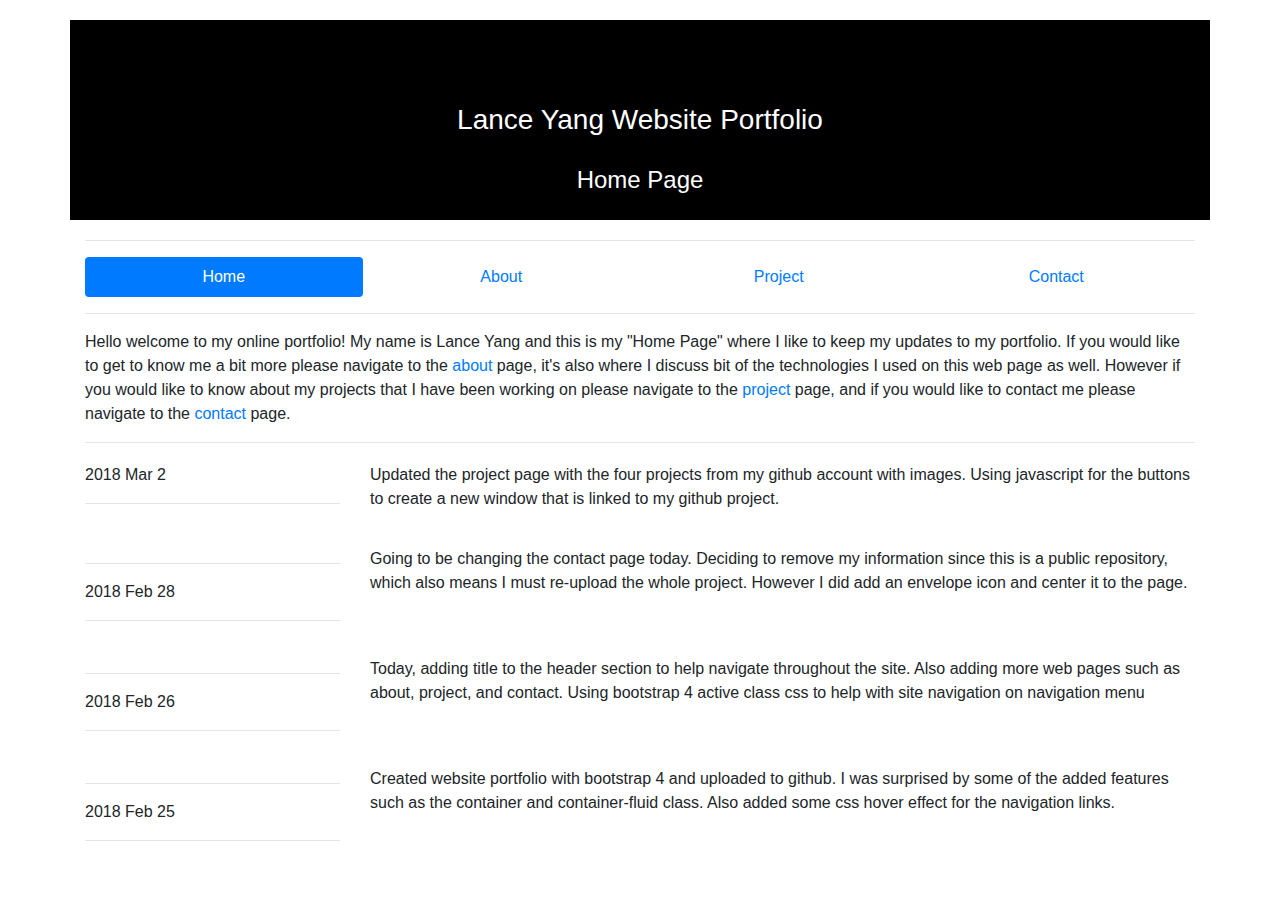
<file: index.html>
<!DOCTYPE html>
<html lang="en">
  <head>
    <meta charset="UTF-8">
    <meta http-equiv="X-UA-Compatible" content="IE=edge">
    <meta name="viewport" content="width=device-width, initial-scale=1.0">
    <title>Portfolio | Home</title>
    <link rel="stylesheet" href="https://maxcdn.bootstrapcdn.com/bootstrap/4.0.0/css/bootstrap.min.css">
    <script src="https://ajax.googleapis.com/ajax/libs/jquery/3.3.1/jquery.min.js"></script>
    <script src="https://cdnjs.cloudflare.com/ajax/libs/popper.js/1.12.9/umd/popper.min.js"></script>
    <script src="https://maxcdn.bootstrapcdn.com/bootstrap/4.0.0/js/bootstrap.min.js"></script>
    <link rel="stylesheet" type="text/css" href="css/style.css">
  </head>
  <body>
    <header>
        <div class="container">
          <div>
            <h3>Lance Yang Website Portfolio</h3>
            <h4>Home Page</h4>
          </div>
        </div>
    </header>
    <nav>
      <div class="container">
        <hr>
        <div>
          <ul class="nav nav-pills nav-justified justify-content-center">
              <li class="nav-item">
                <a class="nav-link active" href="index.html">Home</a>
              </li>
              <li class="nav-item">
                <a class="nav-link" href="about.html">About</a>
              </li>
              <li class="nav-item">
                <a class="nav-link" href="project.html">Project</a>
              </li>
              <li class="nav-item">
                  <a class="nav-link" href="contact.html">Contact</a>
              </li>
            </ul>
        </div>
        <hr>
      </div>
    </nav>
    <section>
      <div class="container">
        <p>
          Hello welcome to my online portfolio! My name is Lance Yang and this is my "Home Page" where I like to keep my updates to my portfolio. If you would like to get to know me a bit more please navigate to the <a href="about.html">about</a> page, it's also where I discuss bit of the technologies I used on this web page as well. However if you would like to know about my projects that I have been working on please navigate to the <a href="project.html">project</a> page, and if you would like to contact me please navigate to the <a href="contact.html">contact</a> page.
        </p>
        <hr>
      </div>
    </section>
    <section>
        <div class="container">
          <div class="row">
            <div class="col-sm-3">
              <p>2018 Mar 2</p>
              <hr>
            </div>
            <div class="col-sm-9">
              <p>Updated the project page with the four projects from my github account with images. Using javascript for the buttons to create a new window that is linked to my github project.</p>
            </div>
          </div>
        </div>
      </section>
    <section>
      <div class="container">
        <div class="row">
          <div class="col-sm-3">
            <hr>
            <p>2018 Feb 28</p>
            <hr>
          </div>
          <div class="col-sm-9">
            <p>Going to be changing the contact page today. Deciding to remove my information since this is a public repository, which also means I must re-upload the whole project. However I did add an envelope icon and center it to the page.</p>
          </div>
        </div>
      </div>
    </section>
  <section>
    <div class="container">
      <div class="row">
        <div class="col-sm-3">
          <hr>
          <p>2018 Feb 26</p>
          <hr>
        </div>
        <div class="col-sm-9">
          <p>Today, adding title to the header section to help navigate throughout the site. Also adding more web pages such as about, project, and contact. Using bootstrap 4 active class css to help with site navigation on navigation menu</p>
        </div>
      </div>
    </div>
  </section>
    <section>
        <div class="container">
          <div class="row">
            <div class="col-sm-3">
              <hr>
              <p>2018 Feb 25</p>
              <hr>
            </div>
            <div class="col-sm-9">
              <p>Created website portfolio with bootstrap 4 and uploaded to github. I was surprised by some of the added features such as the container and container-fluid class. Also added some css hover effect for the navigation links.</p>
            </div>
          </div>
        </div>
      </section>
  </body>
</html>
</file>
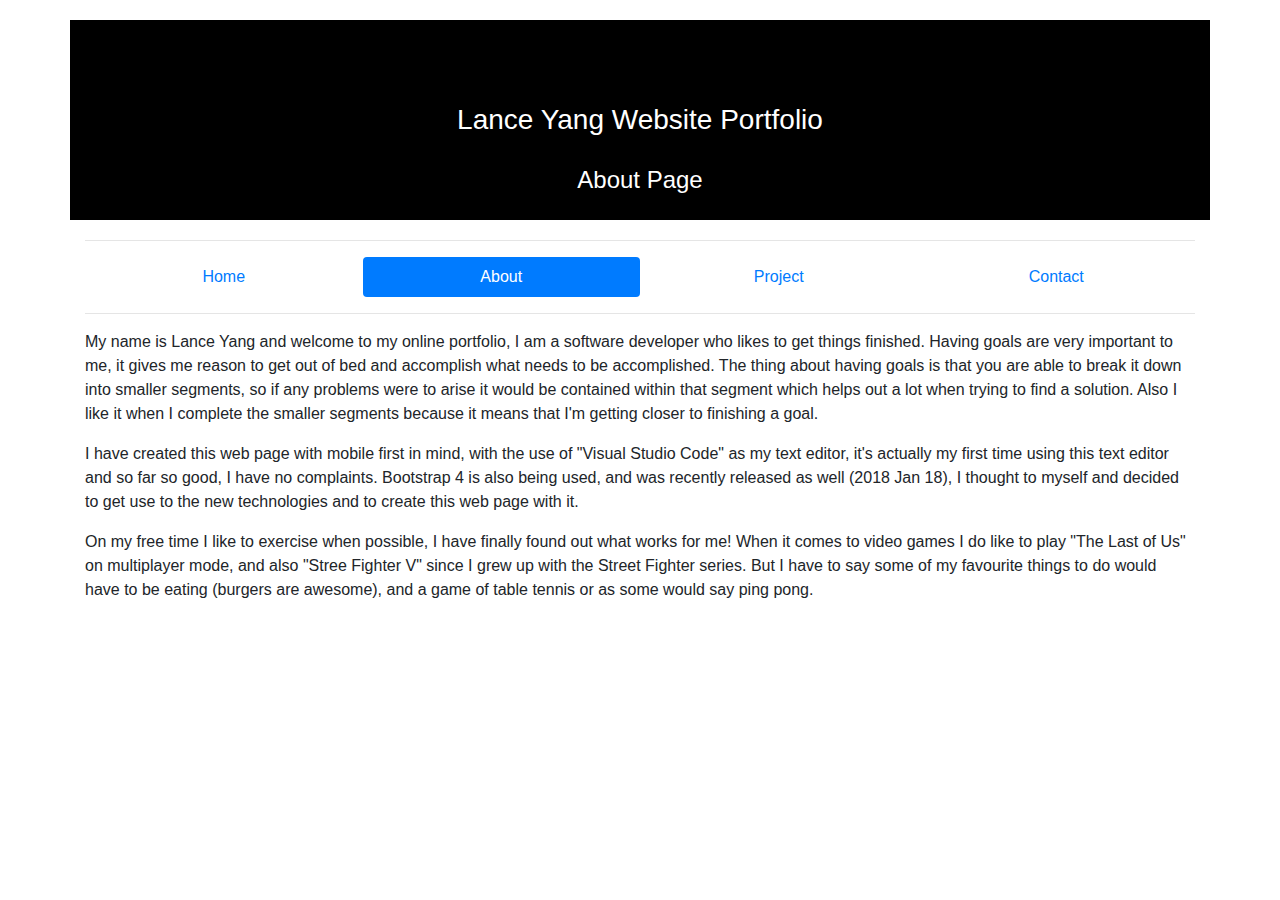
<file: about.html>
<!DOCTYPE html>
<html lang="en">
  <head>
    <meta charset="UTF-8">
    <meta http-equiv="X-UA-Compatible" content="IE=edge">
    <meta name="viewport" content="width=device-width, initial-scale=1.0">
    <title>Portfolio | Home</title>
    <link rel="stylesheet" href="https://maxcdn.bootstrapcdn.com/bootstrap/4.0.0/css/bootstrap.min.css">
    <script src="https://ajax.googleapis.com/ajax/libs/jquery/3.3.1/jquery.min.js"></script>
    <script src="https://cdnjs.cloudflare.com/ajax/libs/popper.js/1.12.9/umd/popper.min.js"></script>
    <script src="https://maxcdn.bootstrapcdn.com/bootstrap/4.0.0/js/bootstrap.min.js"></script>
    <link rel="stylesheet" type="text/css" href="css/style.css">
  </head>
  <body>
    <header>
        <div class="container">
          <div>
            <h3>Lance Yang Website Portfolio</h3>
            <h4>About Page</h4>
          </div>
        </div>
    </header>
    <nav>
      <div class="container">
        <hr>
        <div>
          <ul class="nav nav-pills nav-justified justify-content-center">
              <li class="nav-item">
                <a class="nav-link" href="index.html">Home</a>
              </li>
              <li class="nav-item">
                <a class="nav-link active" href="about.html">About</a>
              </li>
              <li class="nav-item">
                <a class="nav-link" href="project.html">Project</a>
              </li>
              <li class="nav-item">
                  <a class="nav-link" href="contact.html">Contact</a>
              </li>
            </ul>
        </div>
        <hr>
      </div>
    </nav>
    <section>
      <div class="container">
        <p>
          My name is Lance Yang and welcome to my online portfolio, I am a software developer who likes to get things finished. Having goals are very important to me, it gives me reason to get out of bed and accomplish what needs to be accomplished. The thing about having goals is that you are able to break it down into smaller segments, so if any problems were to arise it would be contained within that segment which helps out a lot when trying to find a solution. Also I like it when I complete the smaller segments because it means that I'm getting closer to finishing a goal. 
        </p>
        <p>
          I have created this web page with mobile first in mind, with the use of "Visual Studio Code" as my text editor, it's actually my first time using this text editor and so far so good, I have no complaints. Bootstrap 4 is also being used, and was recently released as well (2018 Jan 18), I thought to myself and decided to get use to the new technologies and to create this web page with it. 
        </p>
        <p>
          On my free time I like to exercise when possible, I have finally found out what works for me! When it comes to video games I do like to play "The Last of Us" on multiplayer mode, and also "Stree Fighter V" since I grew up with the Street Fighter series. But I have to say some of my favourite things to do would have to be eating (burgers are awesome), and a game of table tennis or as some would say ping pong. 
        </p>
      </div>
    </section>
  </body>
</html>
</file>
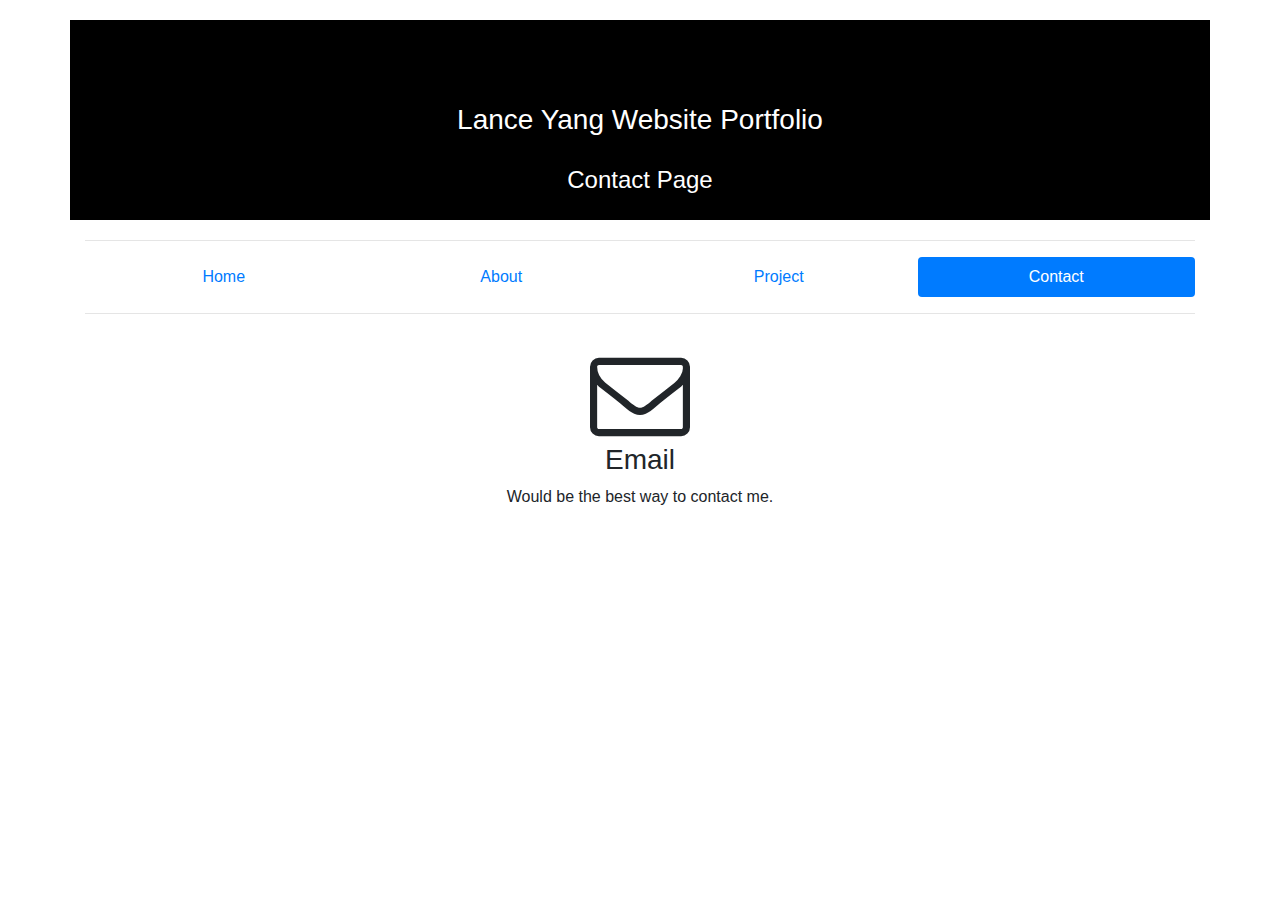
<file: contact.html>
<!DOCTYPE html>
<html lang="en">
  <head>
    <meta charset="UTF-8">
    <meta http-equiv="X-UA-Compatible" content="IE=edge">
    <meta name="viewport" content="width=device-width, initial-scale=1.0">
    <title>Portfolio | Home</title>
    <link rel="stylesheet" href="https://maxcdn.bootstrapcdn.com/bootstrap/4.0.0/css/bootstrap.min.css">
    <script src="https://ajax.googleapis.com/ajax/libs/jquery/3.3.1/jquery.min.js"></script>
    <script src="https://cdnjs.cloudflare.com/ajax/libs/popper.js/1.12.9/umd/popper.min.js"></script>
    <script src="https://maxcdn.bootstrapcdn.com/bootstrap/4.0.0/js/bootstrap.min.js"></script>
    <link rel="stylesheet" href="https://cdnjs.cloudflare.com/ajax/libs/font-awesome/4.7.0/css/font-awesome.min.css">
    <link rel="stylesheet" type="text/css" href="css/style.css">
  </head>
  <body>
    <header>
        <div class="container">
          <div>
            <h3>Lance Yang Website Portfolio</h3>
            <h4>Contact Page</h4>
          </div>
        </div>
    </header>
    <nav>
      <div class="container">
        <hr>
        <div>
          <ul class="nav nav-pills nav-justified justify-content-center">
            <li class="nav-item">
              <a class="nav-link" href="index.html">Home</a>
            </li>
            <li class="nav-item">
              <a class="nav-link" href="about.html">About</a>
            </li>
            <li class="nav-item">
              <a class="nav-link" href="project.html">Project</a>
            </li>
            <li class="nav-item">
                <a class="nav-link active" href="contact.html">Contact</a>
            </li>
          </ul>
        </div>
        <hr>
      </div>
    </nav>
    <section id="boxes">
      <div class="container">
        <div class="box">
            <i class="fa fa-envelope-o" style="font-size:100px"></i>
            <h3>Email</h3>
            <p>Would be the best way to contact me.</p>
        </div>
      </div>
    </section>
  </body>
</html>
</file>
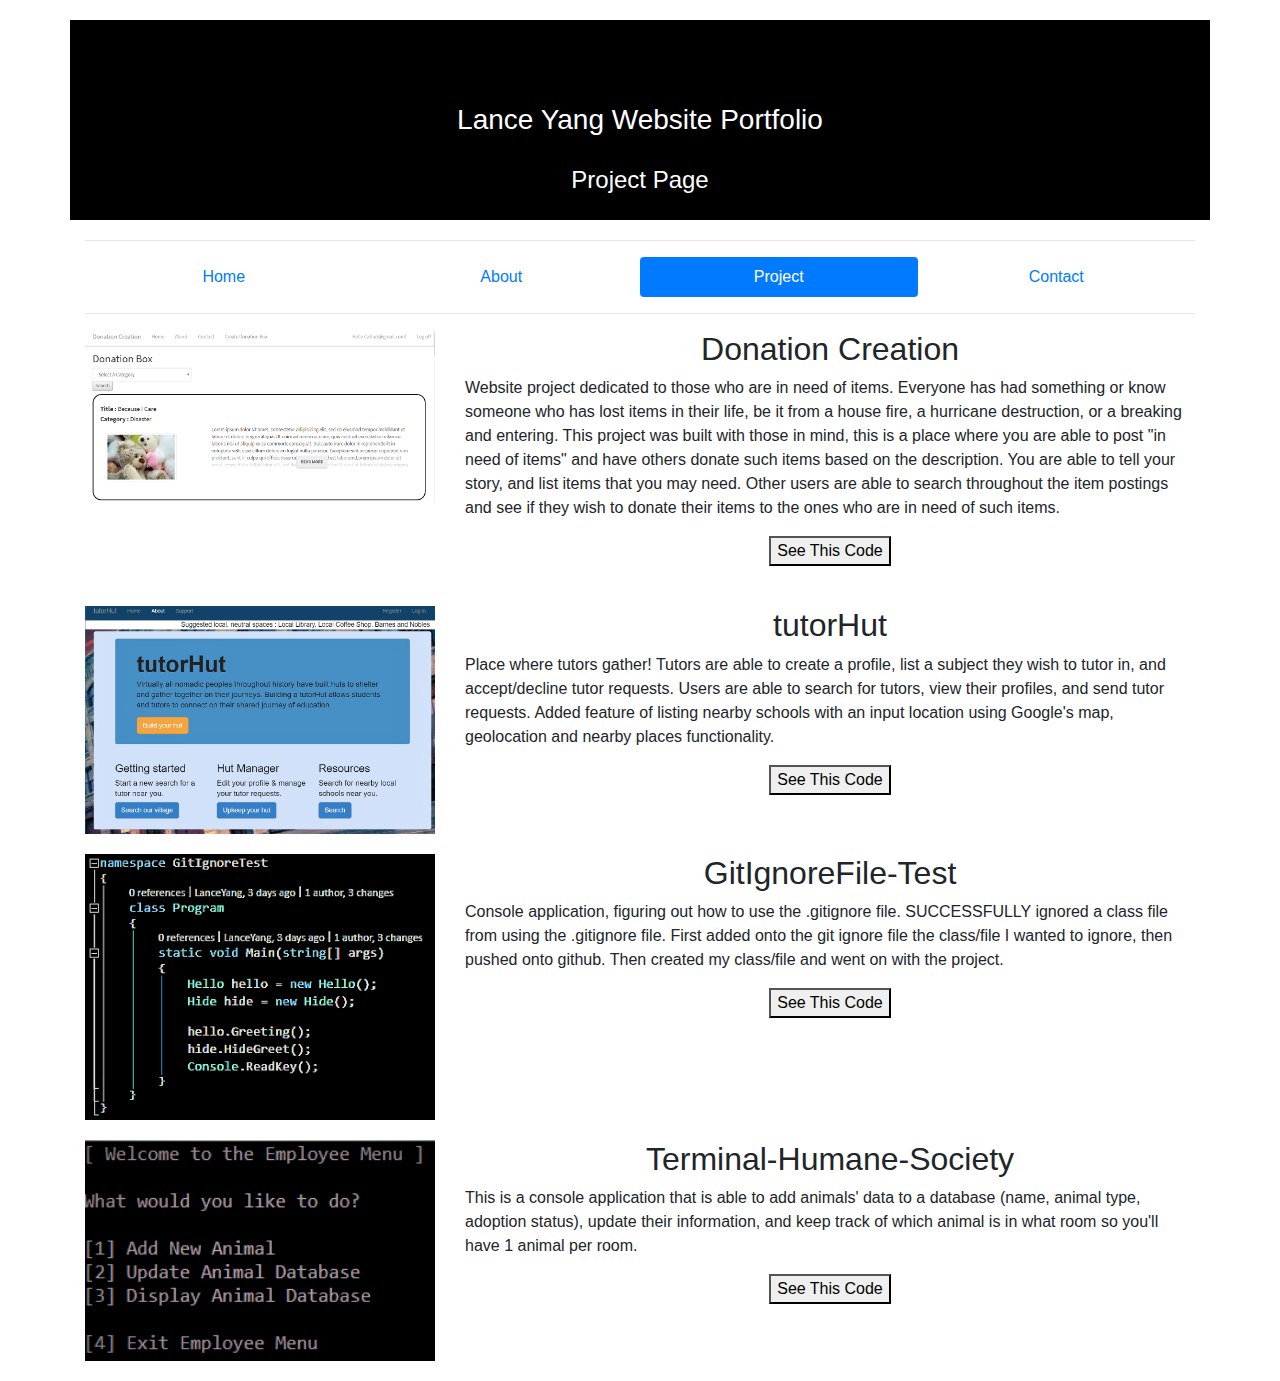
<file: project.html>
<!DOCTYPE html>
<html lang="en">
  <head>
    <meta charset="UTF-8">
    <meta http-equiv="X-UA-Compatible" content="IE=edge">
    <meta name="viewport" content="width=device-width, initial-scale=1.0">
    <title>Portfolio | Home</title>
    <link rel="stylesheet" href="https://maxcdn.bootstrapcdn.com/bootstrap/4.0.0/css/bootstrap.min.css">
    <script src="https://ajax.googleapis.com/ajax/libs/jquery/3.3.1/jquery.min.js"></script>
    <script src="https://cdnjs.cloudflare.com/ajax/libs/popper.js/1.12.9/umd/popper.min.js"></script>
    <script src="https://maxcdn.bootstrapcdn.com/bootstrap/4.0.0/js/bootstrap.min.js"></script>
    <link rel="stylesheet" type="text/css" href="css/style.css">
  </head>
  <body>
    <header>
        <div class="container">
          <div>
            <h3>Lance Yang Website Portfolio</h3>
            <h4>Project Page</h4>
          </div>
        </div>
    </header>
    <nav>
      <div class="container">
        <hr>
        <div>
          <ul class="nav nav-pills nav-justified justify-content-center">
              <li class="nav-item">
                <a class="nav-link" href="index.html">Home</a>
              </li>
              <li class="nav-item">
                <a class="nav-link" href="about.html">About</a>
              </li>
              <li class="nav-item">
                <a class="nav-link active" href="project.html">Project</a>
              </li>
              <li class="nav-item">
                  <a class="nav-link" href="contact.html">Contact</a>
                </li>
            </ul>
        </div>
        <hr>
      </div>
    </nav>
    <section>
        <div class="container">
          <div class = "row">
            <div class="col-sm-4">
              <img src="img/Donation-Creation/image_1.PNG" alt="Image of Donation Creation project image 1">
            </div>
            <div class="col-sm-8">
              <h2 class="text-center">Donation Creation</h2>
              <p>Website project dedicated to those who are in need of items. Everyone has had something or know someone who has lost items in their life, be it from a house fire, a hurricane destruction, or a breaking and entering. This project was built with those in mind, this is a place where you are able to post "in need of items" and have others donate such items based on the description. You are able to tell your story, and list items that you may need. Other users are able to search throughout the item postings and see if they wish to donate their items to the ones who are in need of such items.</p>
              <div class="button-link"> 
                <button onclick="newDonationCreation()">See This Code</button>
              </div>      
            </div>
          </div>
        </div>
      </section>
    <section>
        <div class="container">
          <div class = "row">
            <div class="col-sm-4">
              <img src="img/tutorHut/image_1.PNG" alt="Image of tutor hut project image 1">
            </div>
            <div class="col-sm-8">
              <h2 class="text-center">tutorHut</h2>
              <p>Place where tutors gather! Tutors are able to create a profile, list a subject they wish to tutor in, and accept/decline tutor requests. Users are able to search for tutors, view their profiles, and send tutor requests. Added feature of listing nearby schools with an input location using Google's map, geolocation and nearby places functionality.</p>
              <div class="button-link"> 
                <button onclick="newTutorHut()">See This Code</button>
              </div>      
            </div>
          </div>
        </div>
      </section>  
  <section>
    <section>
        <div class="container">
          <div class = "row">
            <div class="col-sm-4">
              <img src="img/GitIgnore-Test/image_1.PNG" alt="Image of git ignore project image 1">
            </div>
            <div class="col-sm-8">
              <h2 class="text-center">GitIgnoreFile-Test</h2>
              <p>Console application, figuring out how to use the .gitignore file. SUCCESSFULLY ignored a class file from using the .gitignore file. First added onto the git ignore file the class/file I wanted to ignore, then pushed onto github. Then created my class/file and went on with the project.</p>
              <div class="button-link"> 
                <button onclick="newGitIgnoreTest()">See This Code</button>
              </div>      
            </div>
          </div>
        </div>
      </section>  
  <section>
    <div class="container">
      <div class = "row">
        <div class="col-sm-4">
          <img src="img/Terminal-Humane-Society/image_2.PNG" alt="Image of terminal humane society image 2">
        </div>
        <div class="col-sm-8">
          <h2 class="text-center">Terminal-Humane-Society</h2>
          <p>This is a console application that is able to add animals' data to a database (name, animal type, adoption status), update their information, and keep track of which animal is in what room so you'll have 1 animal per room.</p>
          <div class="button-link"> 
            <button onclick="newTerminalHumaneSociety()">See This Code</button>
          </div>      
        </div>
      </div>
    </div>
  </section>  
  <script>
    function newDonationCreation(){
      window.open("https://github.com/LanceYang15/Donation-Creation");
    }
    function newTutorHut(){
      window.open("https://github.com/LanceYang15/tutorHut");
    }
    function newGitIgnoreTest(){
      window.open("https://github.com/LanceYang15/GitIgnore-Test");
    }
    function newTerminalHumaneSociety(){
      window.open("https://github.com/LanceYang15/Terminal-Humane-Society");
    }
  </script>
  </body>
</html>
</file>
<file: css/style.css>
body{
  margin: 0;
  padding: 0;
}

a:hover{
  text-decoration: none;
}

img {
  width: 100%;
  height: auto;
}

header .container{
  margin-top: 20px;
  margin-bottom: 20px;
  background-color: black;
  height: 200px;
  position: relative;
}

header h3{
  color: white;
  position: absolute;
  top: 50%;
  left: 50%;
  margin-right: -50%;
  transform: translate(-50%, -50%)
}

header h4{
  color: white;
  position: absolute;
  top: 80%;
  left: 50%;
  margin-right: -50%;
  transform: translate(-50%, -50%)
}

nav a:hover{
  background-color: #f4f4f4;
}

#boxes{
  margin-top: 20px;
}

#boxes .container{
  height: 200px;
  position: relative;
}


#boxes .container .box{
  position: absolute;
  top: 50%;
  left: 50%;
  margin-right: -50%;
  transform: translate(-50%, -50%);
  text-align: center;
}

/* section */
section{
  margin-bottom: 20px;
}
section .text-center{
  text-align: center;
} 



section .button-link{
  text-align: center; 
  margin-bottom: 20px;
}
</file>
